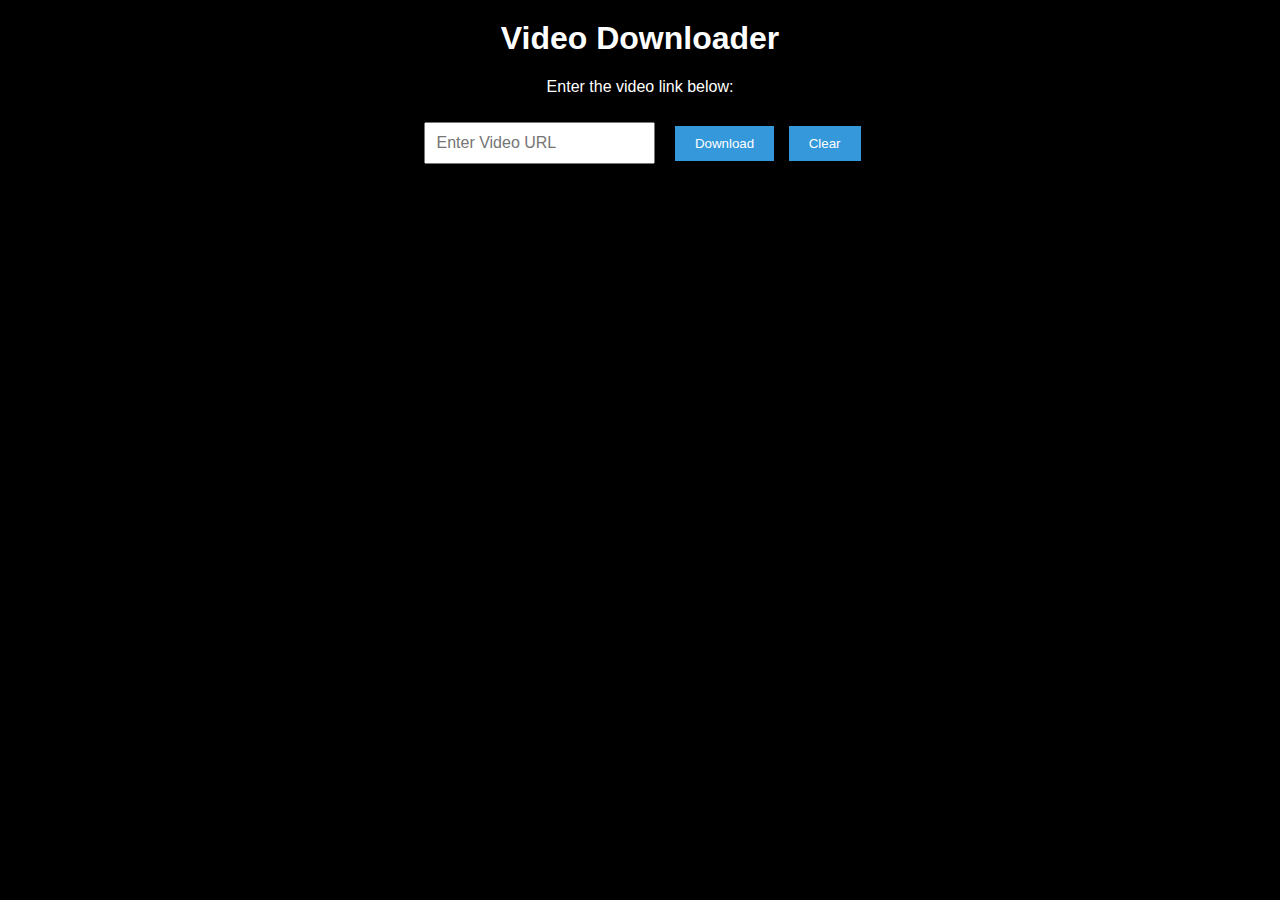
<file: index.html>
<!DOCTYPE html>
<html>
<head>
    <title>Video Downloader</title>
    <link rel="stylesheet" type="text/css" href="style.css">
</head>
<body>
    <h1>Video Downloader</h1>
    <p>Enter the video link below:</p>
    <input type="text" id="videoUrl" placeholder="Enter Video URL" required>
    <button onclick="downloadVideo()">Download</button>
    <button onclick="clearInput()">Clear</button>
    <div id="downloadLinks"></div>

    <script src="script.js"></script>
</body>
</html>
</file>
<file: style.css>
body {
    background-color: #000;
    color: #fff;
    font-family: Arial, sans-serif;
    text-align: center;
}

h1 {
    margin-top: 20px;
}

input[type="text"] {
    padding: 10px;
    font-size: 16px;
    margin: 10px;
}

button {
    background-color: #3498db;
    color: #fff;
    border: none;
    padding: 10px 20px;
    cursor: pointer;
    margin: 5px;
}

button:hover {
    background-color: #2980b9;
}

#downloadLinks a {
    display: block;
    margin: 10px;
    text-decoration: none;
    color: #fff;
    font-weight: bold;
}
</file>
